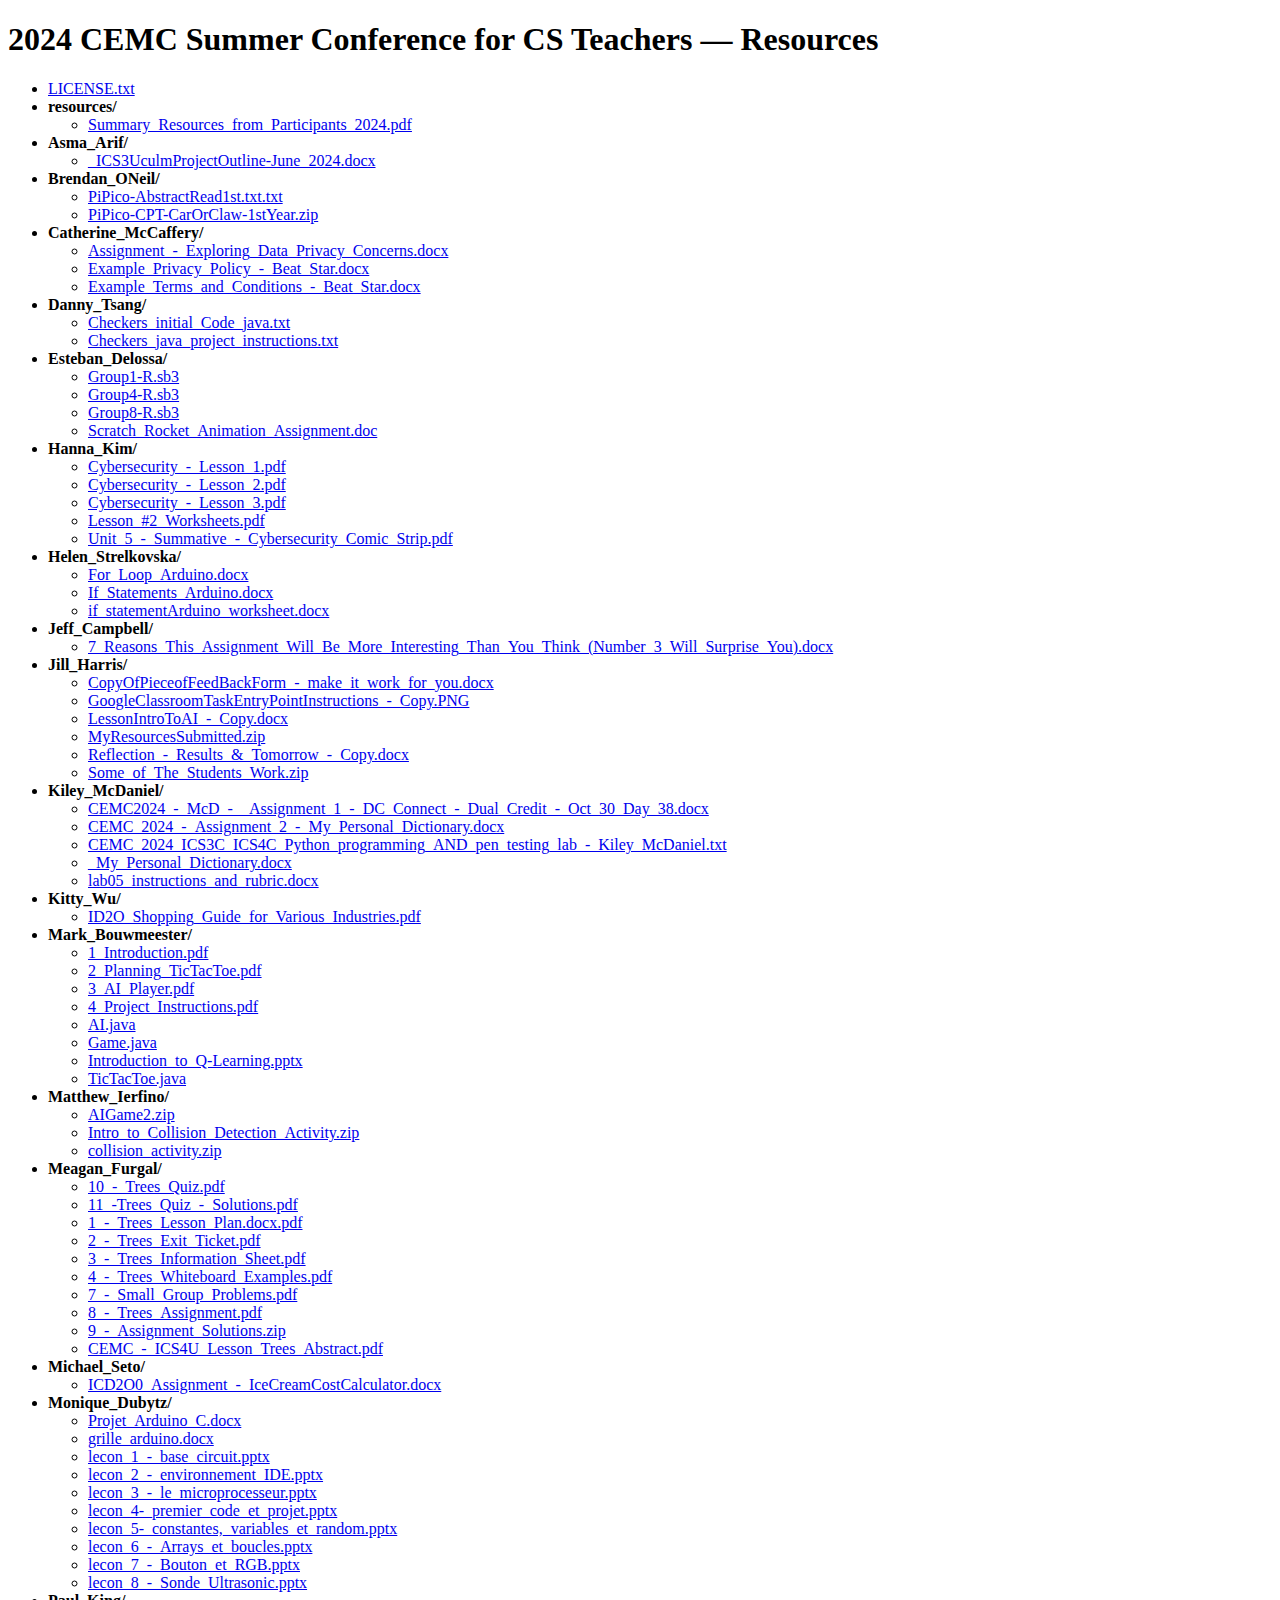
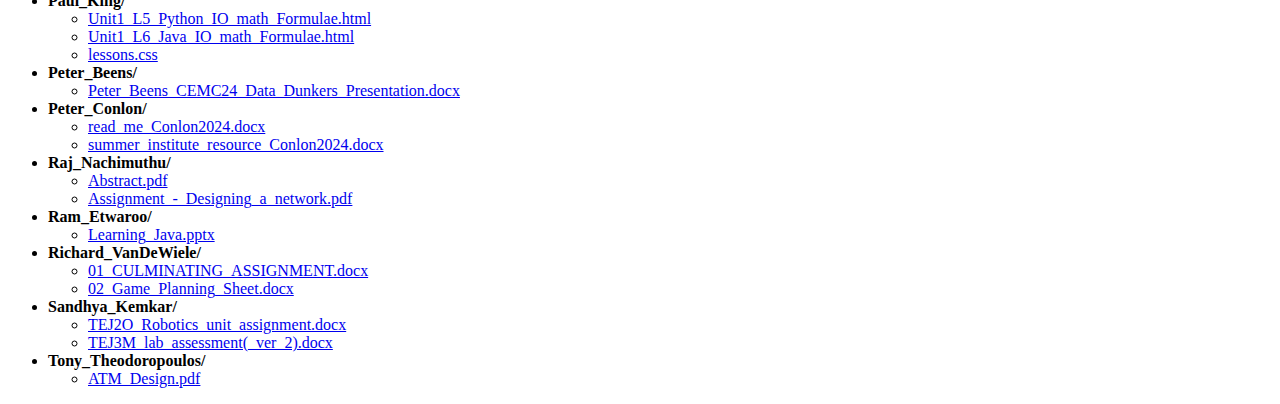
<file: index.html>
<!DOCTYPE html>
<html>
<head>
<title>Directory Structure</title>
</head>
<body>
<h1>2024 CEMC Summer Conference for CS Teachers &mdash; Resources</h1>
<ul>
<li><a href="LICENSE.txt">LICENSE.txt</a></li>
<li><strong>resources/</strong>
<ul>
	<li><a href="resources/Summary_Resources_from_Participants_2024.pdf">Summary_Resources_from_Participants_2024.pdf</a></li>
</ul>
</li>
	<li><strong>Asma_Arif/</strong>
<ul>
		<li><a href="resources/Asma_Arif/_ICS3UculmProjectOutline-June_2024.docx">_ICS3UculmProjectOutline-June_2024.docx</a></li>
	</ul>
</li>
	<li><strong>Brendan_ONeil/</strong>
<ul>
		<li><a href="resources/Brendan_ONeil/PiPico-AbstractRead1st.txt.txt">PiPico-AbstractRead1st.txt.txt</a></li>
		<li><a href="resources/Brendan_ONeil/PiPico-CPT-CarOrClaw-1stYear.zip">PiPico-CPT-CarOrClaw-1stYear.zip</a></li>
	</ul>
</li>
	<li><strong>Catherine_McCaffery/</strong>
<ul>
		<li><a href="resources/Catherine_McCaffery/Assignment_-_Exploring_Data_Privacy_Concerns.docx">Assignment_-_Exploring_Data_Privacy_Concerns.docx</a></li>
		<li><a href="resources/Catherine_McCaffery/Example_Privacy_Policy_-_Beat_Star.docx">Example_Privacy_Policy_-_Beat_Star.docx</a></li>
		<li><a href="resources/Catherine_McCaffery/Example_Terms_and_Conditions_-_Beat_Star.docx">Example_Terms_and_Conditions_-_Beat_Star.docx</a></li>
	</ul>
</li>
	<li><strong>Danny_Tsang/</strong>
<ul>
		<li><a href="resources/Danny_Tsang/Checkers_initial_Code_java.txt">Checkers_initial_Code_java.txt</a></li>
		<li><a href="resources/Danny_Tsang/Checkers_java_project_instructions.txt">Checkers_java_project_instructions.txt</a></li>
	</ul>
</li>
	<li><strong>Esteban_Delossa/</strong>
<ul>
		<li><a href="resources/Esteban_Delossa/Group1-R.sb3">Group1-R.sb3</a></li>
		<li><a href="resources/Esteban_Delossa/Group4-R.sb3">Group4-R.sb3</a></li>
		<li><a href="resources/Esteban_Delossa/Group8-R.sb3">Group8-R.sb3</a></li>
		<li><a href="resources/Esteban_Delossa/Scratch_Rocket_Animation_Assignment.doc">Scratch_Rocket_Animation_Assignment.doc</a></li>
	</ul>
</li>
	<li><strong>Hanna_Kim/</strong>
<ul>
		<li><a href="resources/Hanna_Kim/Cybersecurity_-_Lesson_1.pdf">Cybersecurity_-_Lesson_1.pdf</a></li>
		<li><a href="resources/Hanna_Kim/Cybersecurity_-_Lesson_2.pdf">Cybersecurity_-_Lesson_2.pdf</a></li>
		<li><a href="resources/Hanna_Kim/Cybersecurity_-_Lesson_3.pdf">Cybersecurity_-_Lesson_3.pdf</a></li>
		<li><a href="resources/Hanna_Kim/Lesson_#2_Worksheets.pdf">Lesson_#2_Worksheets.pdf</a></li>
		<li><a href="resources/Hanna_Kim/Unit_5_-_Summative_-_Cybersecurity_Comic_Strip.pdf">Unit_5_-_Summative_-_Cybersecurity_Comic_Strip.pdf</a></li>
	</ul>
</li>
	<li><strong>Helen_Strelkovska/</strong>
<ul>
		<li><a href="resources/Helen_Strelkovska/For_Loop_Arduino.docx">For_Loop_Arduino.docx</a></li>
		<li><a href="resources/Helen_Strelkovska/If_Statements_Arduino.docx">If_Statements_Arduino.docx</a></li>
		<li><a href="resources/Helen_Strelkovska/if_statementArduino_worksheet.docx">if_statementArduino_worksheet.docx</a></li>
	</ul>
</li>
	<li><strong>Jeff_Campbell/</strong>
<ul>
		<li><a href="resources/Jeff_Campbell/7_Reasons_This_Assignment_Will_Be_More_Interesting_Than_You_Think_(Number_3_Will_Surprise_You).docx">7_Reasons_This_Assignment_Will_Be_More_Interesting_Than_You_Think_(Number_3_Will_Surprise_You).docx</a></li>
	</ul>
</li>
	<li><strong>Jill_Harris/</strong>
<ul>
		<li><a href="resources/Jill_Harris/CopyOfPieceofFeedBackForm_-_make_it_work_for_you.docx">CopyOfPieceofFeedBackForm_-_make_it_work_for_you.docx</a></li>
		<li><a href="resources/Jill_Harris/GoogleClassroomTaskEntryPointInstructions_-_Copy.PNG">GoogleClassroomTaskEntryPointInstructions_-_Copy.PNG</a></li>
		<li><a href="resources/Jill_Harris/LessonIntroToAI_-_Copy.docx">LessonIntroToAI_-_Copy.docx</a></li>
		<li><a href="resources/Jill_Harris/MyResourcesSubmitted.zip">MyResourcesSubmitted.zip</a></li>
		<li><a href="resources/Jill_Harris/Reflection_-_Results_&_Tomorrow_-_Copy.docx">Reflection_-_Results_&_Tomorrow_-_Copy.docx</a></li>
		<li><a href="resources/Jill_Harris/Some_of_The_Students_Work.zip">Some_of_The_Students_Work.zip</a></li>
	</ul>
</li>
	<li><strong>Kiley_McDaniel/</strong>
<ul>
		<li><a href="resources/Kiley_McDaniel/CEMC2024_-_McD_-__Assignment_1_-_DC_Connect_-_Dual_Credit_-_Oct_30_Day_38.docx">CEMC2024_-_McD_-__Assignment_1_-_DC_Connect_-_Dual_Credit_-_Oct_30_Day_38.docx</a></li>
		<li><a href="resources/Kiley_McDaniel/CEMC_2024_-_Assignment_2_-_My_Personal_Dictionary.docx">CEMC_2024_-_Assignment_2_-_My_Personal_Dictionary.docx</a></li>
		<li><a href="resources/Kiley_McDaniel/CEMC_2024_ICS3C_ICS4C_Python_programming_AND_pen_testing_lab_-_Kiley_McDaniel.txt">CEMC_2024_ICS3C_ICS4C_Python_programming_AND_pen_testing_lab_-_Kiley_McDaniel.txt</a></li>
		<li><a href="resources/Kiley_McDaniel/_My_Personal_Dictionary.docx">_My_Personal_Dictionary.docx</a></li>
		<li><a href="resources/Kiley_McDaniel/lab05_instructions_and_rubric.docx">lab05_instructions_and_rubric.docx</a></li>
	</ul>
</li>
	<li><strong>Kitty_Wu/</strong>
<ul>
		<li><a href="resources/Kitty_Wu/ID2O_Shopping_Guide_for_Various_Industries.pdf">ID2O_Shopping_Guide_for_Various_Industries.pdf</a></li>
	</ul>
</li>
	<li><strong>Mark_Bouwmeester/</strong>
<ul>
		<li><a href="resources/Mark_Bouwmeester/1_Introduction.pdf">1_Introduction.pdf</a></li>
		<li><a href="resources/Mark_Bouwmeester/2_Planning_TicTacToe.pdf">2_Planning_TicTacToe.pdf</a></li>
		<li><a href="resources/Mark_Bouwmeester/3_AI_Player.pdf">3_AI_Player.pdf</a></li>
		<li><a href="resources/Mark_Bouwmeester/4_Project_Instructions.pdf">4_Project_Instructions.pdf</a></li>
		<li><a href="resources/Mark_Bouwmeester/AI.java">AI.java</a></li>
		<li><a href="resources/Mark_Bouwmeester/Game.java">Game.java</a></li>
		<li><a href="resources/Mark_Bouwmeester/Introduction_to_Q-Learning.pptx">Introduction_to_Q-Learning.pptx</a></li>
		<li><a href="resources/Mark_Bouwmeester/TicTacToe.java">TicTacToe.java</a></li>
	</ul>
</li>
	<li><strong>Matthew_Ierfino/</strong>
<ul>
		<li><a href="resources/Matthew_Ierfino/AIGame2.zip">AIGame2.zip</a></li>
		<li><a href="resources/Matthew_Ierfino/Intro_to_Collision_Detection_Activity.zip">Intro_to_Collision_Detection_Activity.zip</a></li>
		<li><a href="resources/Matthew_Ierfino/collision_activity.zip">collision_activity.zip</a></li>
	</ul>
</li>
	<li><strong>Meagan_Furgal/</strong>
<ul>
		<li><a href="resources/Meagan_Furgal/10_-_Trees_Quiz.pdf">10_-_Trees_Quiz.pdf</a></li>
		<li><a href="resources/Meagan_Furgal/11_-Trees_Quiz_-_Solutions.pdf">11_-Trees_Quiz_-_Solutions.pdf</a></li>
		<li><a href="resources/Meagan_Furgal/1_-_Trees_Lesson_Plan.docx.pdf">1_-_Trees_Lesson_Plan.docx.pdf</a></li>
		<li><a href="resources/Meagan_Furgal/2_-_Trees_Exit_Ticket.pdf">2_-_Trees_Exit_Ticket.pdf</a></li>
		<li><a href="resources/Meagan_Furgal/3_-_Trees_Information_Sheet.pdf">3_-_Trees_Information_Sheet.pdf</a></li>
		<li><a href="resources/Meagan_Furgal/4_-_Trees_Whiteboard_Examples.pdf">4_-_Trees_Whiteboard_Examples.pdf</a></li>
		<li><a href="resources/Meagan_Furgal/7_-_Small_Group_Problems.pdf">7_-_Small_Group_Problems.pdf</a></li>
		<li><a href="resources/Meagan_Furgal/8_-_Trees_Assignment.pdf">8_-_Trees_Assignment.pdf</a></li>
		<li><a href="resources/Meagan_Furgal/9_-_Assignment_Solutions.zip">9_-_Assignment_Solutions.zip</a></li>
		<li><a href="resources/Meagan_Furgal/CEMC_-_ICS4U_Lesson_Trees_Abstract.pdf">CEMC_-_ICS4U_Lesson_Trees_Abstract.pdf</a></li>
	</ul>
</li>
	<li><strong>Michael_Seto/</strong>
<ul>
		<li><a href="resources/Michael_Seto/ICD2O0_Assignment_-_IceCreamCostCalculator.docx">ICD2O0_Assignment_-_IceCreamCostCalculator.docx</a></li>
	</ul>
</li>
	<li><strong>Monique_Dubytz/</strong>
<ul>
		<li><a href="resources/Monique_Dubytz/Projet_Arduino_C.docx">Projet_Arduino_C.docx</a></li>
		<li><a href="resources/Monique_Dubytz/grille_arduino.docx">grille_arduino.docx</a></li>
		<li><a href="resources/Monique_Dubytz/lecon_1_-_base_circuit.pptx">lecon_1_-_base_circuit.pptx</a></li>
		<li><a href="resources/Monique_Dubytz/lecon_2_-_environnement_IDE.pptx">lecon_2_-_environnement_IDE.pptx</a></li>
		<li><a href="resources/Monique_Dubytz/lecon_3_-_le_microprocesseur.pptx">lecon_3_-_le_microprocesseur.pptx</a></li>
		<li><a href="resources/Monique_Dubytz/lecon_4-_premier_code_et_projet.pptx">lecon_4-_premier_code_et_projet.pptx</a></li>
		<li><a href="resources/Monique_Dubytz/lecon_5-_constantes,_variables_et_random.pptx">lecon_5-_constantes,_variables_et_random.pptx</a></li>
		<li><a href="resources/Monique_Dubytz/lecon_6_-_Arrays_et_boucles.pptx">lecon_6_-_Arrays_et_boucles.pptx</a></li>
		<li><a href="resources/Monique_Dubytz/lecon_7_-_Bouton_et_RGB.pptx">lecon_7_-_Bouton_et_RGB.pptx</a></li>
		<li><a href="resources/Monique_Dubytz/lecon_8_-_Sonde_Ultrasonic.pptx">lecon_8_-_Sonde_Ultrasonic.pptx</a></li>
	</ul>
</li>
	<li><strong>Paul_King/</strong>
<ul>
		<li><a href="resources/Paul_King/Unit1_L5_Python_IO_math_Formulae.html">Unit1_L5_Python_IO_math_Formulae.html</a></li>
		<li><a href="resources/Paul_King/Unit1_L6_Java_IO_math_Formulae.html">Unit1_L6_Java_IO_math_Formulae.html</a></li>
		<li><a href="resources/Paul_King/lessons.css">lessons.css</a></li>
	</ul>
</li>
	<li><strong>Peter_Beens/</strong>
<ul>
		<li><a href="resources/Peter_Beens/Peter_Beens_CEMC24_Data_Dunkers_Presentation.docx">Peter_Beens_CEMC24_Data_Dunkers_Presentation.docx</a></li>
	</ul>
</li>
	<li><strong>Peter_Conlon/</strong>
<ul>
		<li><a href="resources/Peter_Conlon/read_me_Conlon2024.docx">read_me_Conlon2024.docx</a></li>
		<li><a href="resources/Peter_Conlon/summer_institute_resource_Conlon2024.docx">summer_institute_resource_Conlon2024.docx</a></li>
	</ul>
</li>
	<li><strong>Raj_Nachimuthu/</strong>
<ul>
		<li><a href="resources/Raj_Nachimuthu/Abstract.pdf">Abstract.pdf</a></li>
		<li><a href="resources/Raj_Nachimuthu/Assignment_-_Designing_a_network.pdf">Assignment_-_Designing_a_network.pdf</a></li>
	</ul>
</li>
	<li><strong>Ram_Etwaroo/</strong>
<ul>
		<li><a href="resources/Ram_Etwaroo/Learning_Java.pptx">Learning_Java.pptx</a></li>
	</ul>
</li>
	<li><strong>Richard_VanDeWiele/</strong>
<ul>
		<li><a href="resources/Richard_VanDeWiele/01_CULMINATING_ASSIGNMENT.docx">01_CULMINATING_ASSIGNMENT.docx</a></li>
		<li><a href="resources/Richard_VanDeWiele/02_Game_Planning_Sheet.docx">02_Game_Planning_Sheet.docx</a></li>
	</ul>
</li>
	<li><strong>Sandhya_Kemkar/</strong>
<ul>
		<li><a href="resources/Sandhya_Kemkar/TEJ2O_Robotics_unit_assignment.docx">TEJ2O_Robotics_unit_assignment.docx</a></li>
		<li><a href="resources/Sandhya_Kemkar/TEJ3M_lab_assessment(_ver_2).docx">TEJ3M_lab_assessment(_ver_2).docx</a></li>
	</ul>
</li>
	<li><strong>Tony_Theodoropoulos/</strong>
<ul>
		<li><a href="resources/Tony_Theodoropoulos/ATM_Design.pdf">ATM_Design.pdf</a></li>
	</ul>
</li>
</ul>
</body>
</html>
</file>
